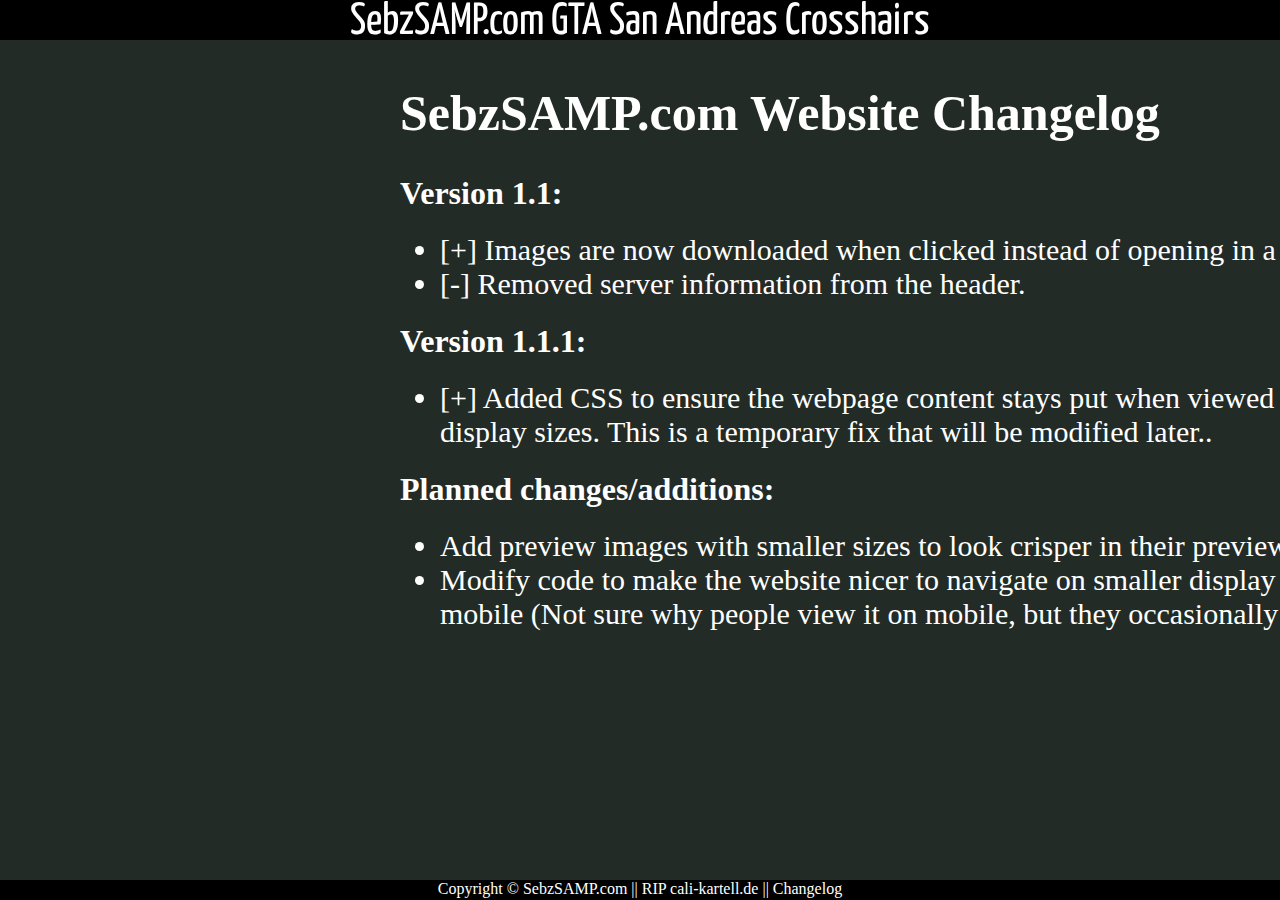
<file: changelog.html>
<!DOCTYPE html>
<!--[if lte IE 6]><html class="preIE7 preIE8 preIE9"><![endif]-->
<!--[if IE 7]><html class="preIE8 preIE9"><![endif]-->
<!--[if IE 8]><html class="preIE9"><![endif]-->
<!--[if gte IE 9]><!--><html><!--<![endif]-->
    <head>
        <meta charset="UTF-8">
        <meta http-equiv="X-UA-Compatible" content="IE=edge,chrome=1">
        <meta name="viewport" content="width=device-width,initial-scale=1">
        <title>SA-MP Crosshairs</title>
        <meta name="author" content="Sebz">
        <meta name="description" content="A collection of SA-MP crosshairs.">
        <meta name="keywords" content="samp,crosshairs,san,andreas,multi,player,deathmatch,grand,theft,auto">
        <link href="https://fonts.googleapis.com/css?family=Yanone+Kaffeesatz" rel="stylesheet">
        <link rel="shortcut icon" href="favicon.ico" type="image/vnd.microsoft.icon">
        <link rel="stylesheet" href="style/stylesheet.css" type="text/css">
        <script>
        (function(i,s,o,g,r,a,m){i['GoogleAnalyticsObject']=r;i[r]=i[r]||function(){
        (i[r].q=i[r].q||[]).push(arguments)},i[r].l=1*new Date();a=s.createElement(o),
        m=s.getElementsByTagName(o)[0];a.async=1;a.src=g;m.parentNode.insertBefore(a,m)
        })(window,document,'script','https://www.google-analytics.com/analytics.js','ga');

        ga('create', 'UA-82284001-2', 'auto');
        ga('send', 'pageview');

        </script>
    </head>
    <body>
        <div id="headerWrapper">
            <div id="header";>
                <span style="color: white;"><a href="http://www.sebzsamp.com/" style="color: white;">SebzSAMP.com</a> GTA San Andreas Crosshairs</span> <hr style="height:2px; visibility:hidden; margin-bottom:-35px;" />
            </div>
        </div>
        <div id="content">
        <h1 style="font-size: 50px; color: white;">SebzSAMP.com Website Changelog</h1>
        <h1 style="color: white;">Version 1.1:</h1>
        <ul>
            <li style="font-size: 30px; color: white;">[+] Images are now downloaded when clicked instead of opening in a new tab.</li>
            <li style="font-size: 30px; color: white;">[-] Removed server information from the header.</li>
        </ul>
        <h1 style="color: white;">Version 1.1.1:</h1>
        <ul>
            <li style="font-size: 30px; color: white;">[+] Added CSS to ensure the webpage content stays put when viewed at smaller display sizes. This is a temporary fix that will be modified later..</li>
        </ul>
        <h1 style="color: white;">Planned changes/additions:</h1>
        <ul>
            <li style="font-size: 30px; color: white;">Add preview images with smaller sizes to look crisper in their previews.</li>
            <li style="font-size: 30px; color: white;">Modify code to make the website nicer to navigate on smaller display sizes as well as mobile (Not sure why people view it on mobile, but they occasionally do).</li>
        </ul>
        <div id="footer">
            <div class="footer_contents" style="text-align: center; color: white;">Copyright &copy; <a href="http://www.sebzsamp.com/" style="color: white;">SebzSAMP.com</a> || RIP <a href="http://crosshairs.cali-kartell.de/" style="color: white;">cali-kartell.de</a> || <a href="http://www.sebzsamp.com/changelog.html" style="color: white;">Changelog</a></div>
        </div>
    </body>
</html>
</file>
<file: style/stylesheet.css>
body, html {
   border: 0;
   padding: 0;
   margin: 0;
   background-color: #222B26;
}

a {
    color: #000000;
    text-decoration: none;
}

#headerWrapper {
position:fixed;
width:100%;
top:0;
height: 40px;
}

#header {
    height: 40px;
    text-align: center;
    font-size: 45px;
    font-family: 'Yanone Kaffeesatz', serif;
    background-color: black;
}

#footer {
    height: 20px;
    background-image: none;
    background-repeat: repeat;
    background-attachment: scroll;
    background-position: 0% 0%;
    position: fixed;
    bottom: 0pt;
    left: 0pt;
    background-color: black;
    width:100%
}

.footer_contents {

    height:20px;
    width: 1000px;
    margin:auto;

}

#content {
    margin-top: 50px;
    display:inline-block;
    padding-left: 400px;
    padding-right: 400px;
    width: 1080px;
}

body {
    height: 100%;
    margin-bottom: 30px;
}

.image {
    height: 200px;
    width: 200px;
    border: 2px solid black;
    border-radius: 10%;
    overflow:visible;
}

.image:hover {
    border: 2px solid white;
    border-radius: 5%;
}
</file>
